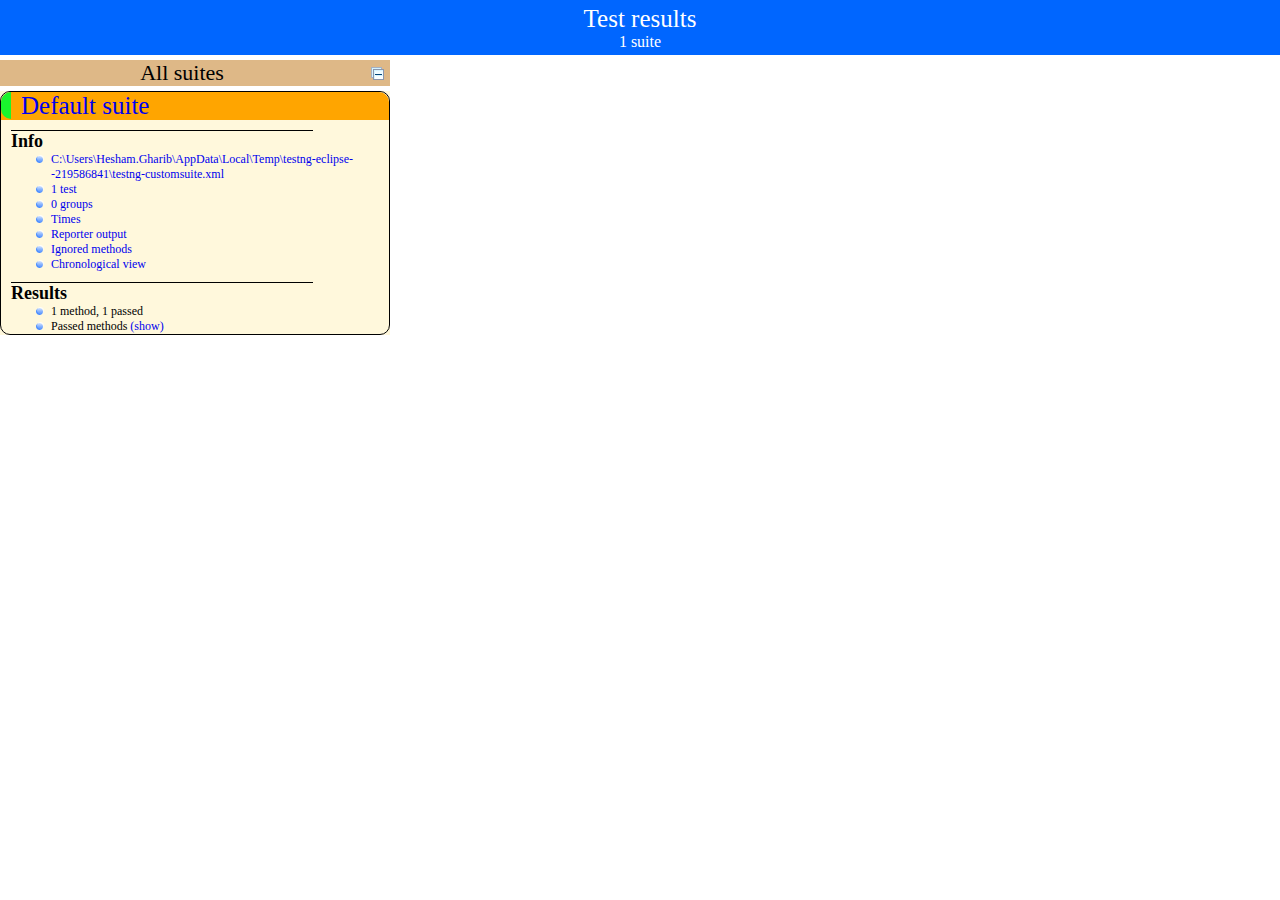
<file: test-output/index.html>
<!DOCTYPE html>

<html>
  <head>
  <meta charset='utf-8'>
  <title>TestNG reports</title>

    <link type="text/css" href="testng-reports.css" rel="stylesheet" />
    <script type="text/javascript" src="jquery-1.7.1.min.js"></script>
    <script type="text/javascript" src="testng-reports.js"></script>
    <script type="text/javascript" src="https://www.google.com/jsapi"></script>
    <script type='text/javascript'>
      google.load('visualization', '1', {packages:['table']});
      google.setOnLoadCallback(drawTable);
      var suiteTableInitFunctions = new Array();
      var suiteTableData = new Array();
    </script>
    <!--
      <script type="text/javascript" src="jquery-ui/js/jquery-ui-1.8.16.custom.min.js"></script>
     -->
  </head>

  <body>
    <div class="top-banner-root">
      <span class="top-banner-title-font">Test results</span>
      <br/>
      <span class="top-banner-font-1">1 suite</span>
    </div> <!-- top-banner-root -->
    <div class="navigator-root">
      <div class="navigator-suite-header">
        <span>All suites</span>
        <a href="#" class="collapse-all-link" title="Collapse/expand all the suites">
          <img class="collapse-all-icon" src="collapseall.gif">
          </img> <!-- collapse-all-icon -->
        </a> <!-- collapse-all-link -->
      </div> <!-- navigator-suite-header -->
      <div class="suite">
        <div class="rounded-window">
          <div class="suite-header light-rounded-window-top">
            <a href="#" class="navigator-link" panel-name="suite-Default_suite">
              <span class="suite-name border-passed">Default suite</span>
            </a> <!-- navigator-link -->
          </div> <!-- suite-header light-rounded-window-top -->
          <div class="navigator-suite-content">
            <div class="suite-section-title">
              <span>Info</span>
            </div> <!-- suite-section-title -->
            <div class="suite-section-content">
              <ul>
                <li>
                  <a href="#" class="navigator-link " panel-name="test-xml-Default_suite">
                    <span>C:\Users\Hesham.Gharib\AppData\Local\Temp\testng-eclipse--219586841\testng-customsuite.xml</span>
                  </a> <!-- navigator-link  -->
                </li>
                <li>
                  <a href="#" class="navigator-link " panel-name="testlist-Default_suite">
                    <span class="test-stats">1 test</span>
                  </a> <!-- navigator-link  -->
                </li>
                <li>
                  <a href="#" class="navigator-link " panel-name="group-Default_suite">
                    <span>0 groups</span>
                  </a> <!-- navigator-link  -->
                </li>
                <li>
                  <a href="#" class="navigator-link " panel-name="times-Default_suite">
                    <span>Times</span>
                  </a> <!-- navigator-link  -->
                </li>
                <li>
                  <a href="#" class="navigator-link " panel-name="reporter-Default_suite">
                    <span>Reporter output</span>
                  </a> <!-- navigator-link  -->
                </li>
                <li>
                  <a href="#" class="navigator-link " panel-name="ignored-methods-Default_suite">
                    <span>Ignored methods</span>
                  </a> <!-- navigator-link  -->
                </li>
                <li>
                  <a href="#" class="navigator-link " panel-name="chronological-Default_suite">
                    <span>Chronological view</span>
                  </a> <!-- navigator-link  -->
                </li>
              </ul>
            </div> <!-- suite-section-content -->
            <div class="result-section">
              <div class="suite-section-title">
                <span>Results</span>
              </div> <!-- suite-section-title -->
              <div class="suite-section-content">
                <ul>
                  <li>
                    <span class="method-stats">1 method,   1 passed</span>
                  </li>
                  <li>
                    <span class="method-list-title passed">Passed methods</span>
                    <span class="show-or-hide-methods passed">
                      <a href="#" panel-name="suite-Default_suite" class="hide-methods passed suite-Default_suite"> (hide)</a> <!-- hide-methods passed suite-Default_suite -->
                      <a href="#" panel-name="suite-Default_suite" class="show-methods passed suite-Default_suite"> (show)</a> <!-- show-methods passed suite-Default_suite -->
                    </span>
                    <div class="method-list-content passed suite-Default_suite">
                      <span>
                        <img width="3%" src="passed.png"/>
                        <a href="#" class="method navigator-link" panel-name="suite-Default_suite" title="license_manager.add_branch_license" hash-for-method="UpdateModule">UpdateModule</a> <!-- method navigator-link -->
                      </span>
                      <br/>
                    </div> <!-- method-list-content passed suite-Default_suite -->
                  </li>
                </ul>
              </div> <!-- suite-section-content -->
            </div> <!-- result-section -->
          </div> <!-- navigator-suite-content -->
        </div> <!-- rounded-window -->
      </div> <!-- suite -->
    </div> <!-- navigator-root -->
    <div class="wrapper">
      <div class="main-panel-root">
        <div panel-name="suite-Default_suite" class="panel Default_suite">
          <div class="suite-Default_suite-class-passed">
            <div class="main-panel-header rounded-window-top">
              <img src="passed.png"/>
              <span class="class-name">license_manager.add_branch_license</span>
            </div> <!-- main-panel-header rounded-window-top -->
            <div class="main-panel-content rounded-window-bottom">
              <div class="method">
                <div class="method-content">
                  <a name="UpdateModule">
                  </a> <!-- UpdateModule -->
                  <span class="method-name">UpdateModule</span>
                </div> <!-- method-content -->
              </div> <!-- method -->
            </div> <!-- main-panel-content rounded-window-bottom -->
          </div> <!-- suite-Default_suite-class-passed -->
        </div> <!-- panel Default_suite -->
        <div panel-name="test-xml-Default_suite" class="panel">
          <div class="main-panel-header rounded-window-top">
            <span class="header-content">C:\Users\Hesham.Gharib\AppData\Local\Temp\testng-eclipse--219586841\testng-customsuite.xml</span>
          </div> <!-- main-panel-header rounded-window-top -->
          <div class="main-panel-content rounded-window-bottom">
            <pre>
&lt;?xml version=&quot;1.0&quot; encoding=&quot;UTF-8&quot;?&gt;
&lt;!DOCTYPE suite SYSTEM &quot;http://testng.org/testng-1.0.dtd&quot;&gt;
&lt;suite guice-stage=&quot;DEVELOPMENT&quot; name=&quot;Default suite&quot;&gt;
  &lt;test thread-count=&quot;5&quot; verbose=&quot;2&quot; name=&quot;Default test&quot;&gt;
    &lt;classes&gt;
      &lt;class name=&quot;license_manager.add_branch_license&quot;/&gt;
    &lt;/classes&gt;
  &lt;/test&gt; &lt;!-- Default test --&gt;
&lt;/suite&gt; &lt;!-- Default suite --&gt;
            </pre>
          </div> <!-- main-panel-content rounded-window-bottom -->
        </div> <!-- panel -->
        <div panel-name="testlist-Default_suite" class="panel">
          <div class="main-panel-header rounded-window-top">
            <span class="header-content">Tests for Default suite</span>
          </div> <!-- main-panel-header rounded-window-top -->
          <div class="main-panel-content rounded-window-bottom">
            <ul>
              <li>
                <span class="test-name">Default test (1 class)</span>
              </li>
            </ul>
          </div> <!-- main-panel-content rounded-window-bottom -->
        </div> <!-- panel -->
        <div panel-name="group-Default_suite" class="panel">
          <div class="main-panel-header rounded-window-top">
            <span class="header-content">Groups for Default suite</span>
          </div> <!-- main-panel-header rounded-window-top -->
          <div class="main-panel-content rounded-window-bottom">
          </div> <!-- main-panel-content rounded-window-bottom -->
        </div> <!-- panel -->
        <div panel-name="times-Default_suite" class="panel">
          <div class="main-panel-header rounded-window-top">
            <span class="header-content">Times for Default suite</span>
          </div> <!-- main-panel-header rounded-window-top -->
          <div class="main-panel-content rounded-window-bottom">
            <div class="times-div">
              <script type="text/javascript">
suiteTableInitFunctions.push('tableData_Default_suite');
function tableData_Default_suite() {
var data = new google.visualization.DataTable();
data.addColumn('number', 'Number');
data.addColumn('string', 'Method');
data.addColumn('string', 'Class');
data.addColumn('number', 'Time (ms)');
data.addRows(1);
data.setCell(0, 0, 0)
data.setCell(0, 1, 'UpdateModule')
data.setCell(0, 2, 'license_manager.add_branch_license')
data.setCell(0, 3, 1759377);
window.suiteTableData['Default_suite']= { tableData: data, tableDiv: 'times-div-Default_suite'}
return data;
}
              </script>
              <span class="suite-total-time">Total running time: 29 minutes</span>
              <div id="times-div-Default_suite">
              </div> <!-- times-div-Default_suite -->
            </div> <!-- times-div -->
          </div> <!-- main-panel-content rounded-window-bottom -->
        </div> <!-- panel -->
        <div panel-name="reporter-Default_suite" class="panel">
          <div class="main-panel-header rounded-window-top">
            <span class="header-content">Reporter output for Default suite</span>
          </div> <!-- main-panel-header rounded-window-top -->
          <div class="main-panel-content rounded-window-bottom">
          </div> <!-- main-panel-content rounded-window-bottom -->
        </div> <!-- panel -->
        <div panel-name="ignored-methods-Default_suite" class="panel">
          <div class="main-panel-header rounded-window-top">
            <span class="header-content">0 ignored methods</span>
          </div> <!-- main-panel-header rounded-window-top -->
          <div class="main-panel-content rounded-window-bottom">
          </div> <!-- main-panel-content rounded-window-bottom -->
        </div> <!-- panel -->
        <div panel-name="chronological-Default_suite" class="panel">
          <div class="main-panel-header rounded-window-top">
            <span class="header-content">Methods in chronological order</span>
          </div> <!-- main-panel-header rounded-window-top -->
          <div class="main-panel-content rounded-window-bottom">
            <div class="chronological-class">
              <div class="chronological-class-name">license_manager.add_branch_license</div> <!-- chronological-class-name -->
              <div class="configuration-method before">
                <span class="method-name">setup</span>
                <span class="method-start">0 ms</span>
              </div> <!-- configuration-method before -->
              <div class="test-method">
                <span class="method-name">UpdateModule</span>
                <span class="method-start">3921 ms</span>
              </div> <!-- test-method -->
              <div class="configuration-method after">
                <span class="method-name">teardown</span>
                <span class="method-start">1763300 ms</span>
              </div> <!-- configuration-method after -->
          </div> <!-- main-panel-content rounded-window-bottom -->
        </div> <!-- panel -->
      </div> <!-- main-panel-root -->
    </div> <!-- wrapper -->
  </body>
</html>
</file>
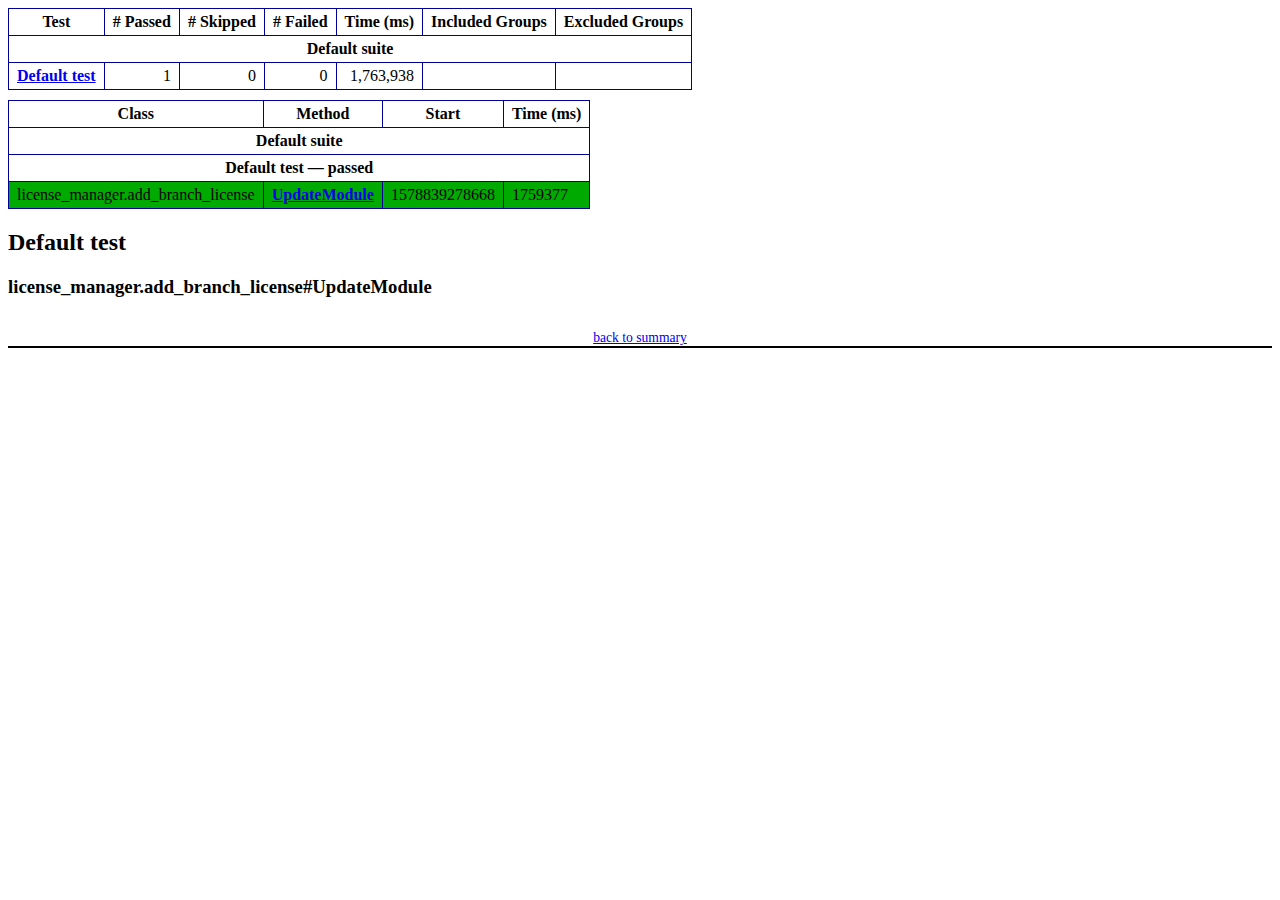
<file: test-output/emailable-report.html>
<!DOCTYPE html PUBLIC "-//W3C//DTD XHTML 1.1//EN" "http://www.w3.org/TR/xhtml11/DTD/xhtml11.dtd">
<html xmlns="http://www.w3.org/1999/xhtml">
<head>
<meta http-equiv="content-type" content="text/html; charset=UTF-8"/>
<title>TestNG Report</title>
<style type="text/css">table {margin-bottom:10px;border-collapse:collapse;empty-cells:show}th,td {border:1px solid #009;padding:.25em .5em}th {vertical-align:bottom}td {vertical-align:top}table a {font-weight:bold}.stripe td {background-color: #E6EBF9}.num {text-align:right}.passedodd td {background-color: #3F3}.passedeven td {background-color: #0A0}.skippedodd td {background-color: #DDD}.skippedeven td {background-color: #CCC}.failedodd td,.attn {background-color: #F33}.failedeven td,.stripe .attn {background-color: #D00}.stacktrace {white-space:pre;font-family:monospace}.totop {font-size:85%;text-align:center;border-bottom:2px solid #000}.invisible {display:none}</style>
</head>
<body>
<table>
<tr><th>Test</th><th># Passed</th><th># Skipped</th><th># Failed</th><th>Time (ms)</th><th>Included Groups</th><th>Excluded Groups</th></tr>
<tr><th colspan="7">Default suite</th></tr>
<tr><td><a href="#t0">Default test</a></td><td class="num">1</td><td class="num">0</td><td class="num">0</td><td class="num">1,763,938</td><td></td><td></td></tr>
</table>
<table id='summary'><thead><tr><th>Class</th><th>Method</th><th>Start</th><th>Time (ms)</th></tr></thead><tbody><tr><th colspan="4">Default suite</th></tr></tbody><tbody id="t0"><tr><th colspan="4">Default test &#8212; passed</th></tr><tr class="passedeven"><td rowspan="1">license_manager.add_branch_license</td><td><a href="#m0">UpdateModule</a></td><td rowspan="1">1578839278668</td><td rowspan="1">1759377</td></tr></tbody>
</table>
<h2>Default test</h2><h3 id="m0">license_manager.add_branch_license#UpdateModule</h3><table class="result"><tr><th class="invisible"/></tr></table><p class="totop"><a href="#summary">back to summary</a></p>
</body>
</html>
</file>
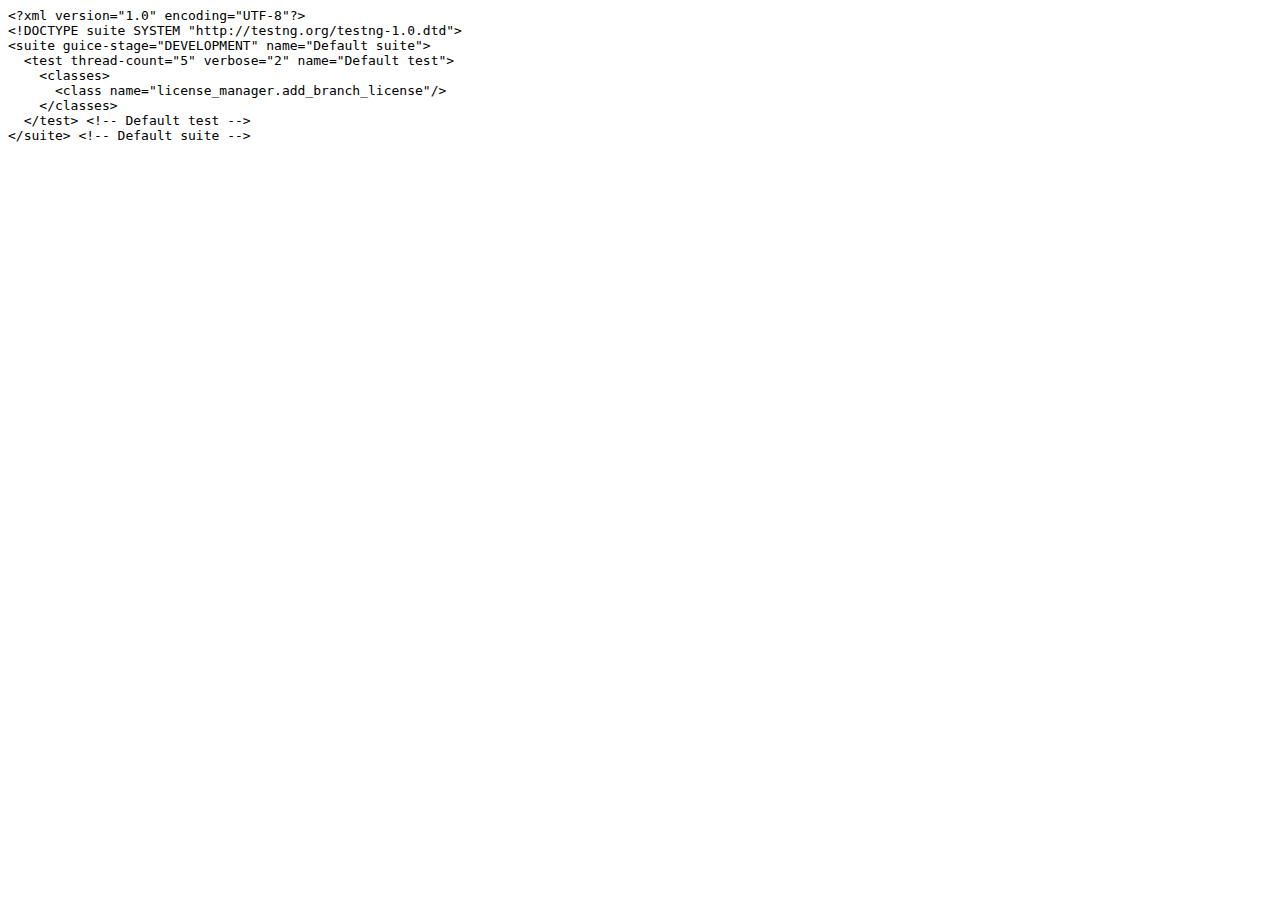
<file: test-output/old/Default suite/testng.xml.html>
<html><head><title>testng.xml for Default suite</title></head><body><tt>&lt;?xml&nbsp;version="1.0"&nbsp;encoding="UTF-8"?&gt;<br/>&lt;!DOCTYPE&nbsp;suite&nbsp;SYSTEM&nbsp;"http://testng.org/testng-1.0.dtd"&gt;<br/>&lt;suite&nbsp;guice-stage="DEVELOPMENT"&nbsp;name="Default&nbsp;suite"&gt;<br/>&nbsp;&nbsp;&lt;test&nbsp;thread-count="5"&nbsp;verbose="2"&nbsp;name="Default&nbsp;test"&gt;<br/>&nbsp;&nbsp;&nbsp;&nbsp;&lt;classes&gt;<br/>&nbsp;&nbsp;&nbsp;&nbsp;&nbsp;&nbsp;&lt;class&nbsp;name="license_manager.add_branch_license"/&gt;<br/>&nbsp;&nbsp;&nbsp;&nbsp;&lt;/classes&gt;<br/>&nbsp;&nbsp;&lt;/test&gt;&nbsp;&lt;!--&nbsp;Default&nbsp;test&nbsp;--&gt;<br/>&lt;/suite&gt;&nbsp;&lt;!--&nbsp;Default&nbsp;suite&nbsp;--&gt;<br/></tt></body></html>
</file>
<file: test-output/testng-reports.css>
body {
    margin: 0px 0px 5px 5px;
}

ul {
    margin: 0px;
}

li {
    list-style-type: none;
}

a {
    text-decoration: none;
}

a:hover {
    text-decoration: underline;
}

.navigator-selected {
    background: #ffa500;
}

.wrapper {
    position: absolute;
    top: 60px;
    bottom: 0;
    left: 400px;
    right: 0;
    overflow: auto;
}

.navigator-root {
    position: absolute;
    top: 60px;
    bottom: 0;
    left: 0;
    width: 400px;
    overflow-y: auto;
}

.suite {
    margin: 0px 10px 10px 0px;
    background-color: #fff8dc;
}

.suite-name {
    padding-left: 10px;
    font-size: 25px;
    font-family: Times;
}

.main-panel-header {
    padding: 5px;
    background-color: #9FB4D9; //afeeee;
    font-family: monospace;
    font-size: 18px;
}

.main-panel-content {
    padding: 5px;
    margin-bottom: 10px;
    background-color: #DEE8FC; //d0ffff;
}

.rounded-window {
    border-radius: 10px;
    border-style: solid;
    border-width: 1px;
}

.rounded-window-top {
    border-top-right-radius: 10px 10px;
    border-top-left-radius: 10px 10px;
    border-style: solid;
    border-width: 1px;
    overflow: auto;
}

.light-rounded-window-top {
    border-top-right-radius: 10px 10px;
    border-top-left-radius: 10px 10px;
}

.rounded-window-bottom {
    border-style: solid;
    border-width: 0px 1px 1px 1px;
    border-bottom-right-radius: 10px 10px;
    border-bottom-left-radius: 10px 10px;
    overflow: auto;
}

.method-name {
    font-size: 12px;
    font-family: monospace;
}

.method-content {
    border-style: solid;
    border-width: 0px 0px 1px 0px;
    margin-bottom: 10;
    padding-bottom: 5px;
    width: 80%;
}

.parameters {
    font-size: 14px;
    font-family: monospace;
}

.stack-trace {
    white-space: pre;
    font-family: monospace;
    font-size: 12px;
    font-weight: bold;
    margin-top: 0px;
    margin-left: 20px;
}

.testng-xml {
    font-family: monospace;
}

.method-list-content {
    margin-left: 10px;
}

.navigator-suite-content {
    margin-left: 10px;
    font: 12px 'Lucida Grande';
}

.suite-section-title {
    margin-top: 10px;
    width: 80%;
    border-style: solid;
    border-width: 1px 0px 0px 0px;
    font-family: Times;
    font-size: 18px;
    font-weight: bold;
}

.suite-section-content {
    list-style-image: url(bullet_point.png);
}

.top-banner-root {
    position: absolute;
    top: 0;
    height: 45px;
    left: 0;
    right: 0;
    padding: 5px;
    margin: 0px 0px 5px 0px;
    background-color: #0066ff;
    font-family: Times;
    color: #fff;
    text-align: center;
}

.top-banner-title-font {
    font-size: 25px;
}

.test-name {
    font-family: 'Lucida Grande';
    font-size: 16px;
}

.suite-icon {
    padding: 5px;
    float: right;
    height: 20;
}

.test-group {
    font: 20px 'Lucida Grande';
    margin: 5px 5px 10px 5px;
    border-width: 0px 0px 1px 0px;
    border-style: solid;
    padding: 5px;
}

.test-group-name {
    font-weight: bold;
}

.method-in-group {
    font-size: 16px;
    margin-left: 80px;
}

table.google-visualization-table-table {
    width: 100%;
}

.reporter-method-name {
    font-size: 14px;
    font-family: monospace;
}

.reporter-method-output-div {
    padding: 5px;
    margin: 0px 0px 5px 20px;
    font-size: 12px;
    font-family: monospace;
    border-width: 0px 0px 0px 1px;
    border-style: solid;
}

.ignored-class-div {
    font-size: 14px;
    font-family: monospace;
}

.ignored-methods-div {
    padding: 5px;
    margin: 0px 0px 5px 20px;
    font-size: 12px;
    font-family: monospace;
    border-width: 0px 0px 0px 1px;
    border-style: solid;
}

.border-failed {
    border-top-left-radius: 10px 10px;
    border-bottom-left-radius: 10px 10px;
    border-style: solid;
    border-width: 0px 0px 0px 10px;
    border-color: #f00;
}

.border-skipped {
    border-top-left-radius: 10px 10px;
    border-bottom-left-radius: 10px 10px;
    border-style: solid;
    border-width: 0px 0px 0px 10px;
    border-color: #edc600;
}

.border-passed {
    border-top-left-radius: 10px 10px;
    border-bottom-left-radius: 10px 10px;
    border-style: solid;
    border-width: 0px 0px 0px 10px;
    border-color: #19f52d;
}

.times-div {
    text-align: center;
    padding: 5px;
}

.suite-total-time {
    font: 16px 'Lucida Grande';
}

.configuration-suite {
    margin-left: 20px;
}

.configuration-test {
    margin-left: 40px;
}

.configuration-class {
    margin-left: 60px;
}

.configuration-method {
    margin-left: 80px;
}

.test-method {
    margin-left: 100px;
}

.chronological-class {
    background-color: #0ccff;
    border-style: solid;
    border-width: 0px 0px 1px 1px;
}

.method-start {
    float: right;
}

.chronological-class-name {
    padding: 0px 0px 0px 5px;
    color: #008;
}

.after, .before, .test-method {
    font-family: monospace;
    font-size: 14px;
}

.navigator-suite-header {
    font-size: 22px;
    margin: 0px 10px 5px 0px;
    background-color: #deb887;
    text-align: center;
}

.collapse-all-icon {
    padding: 5px;
    float: right;
}
</file>
